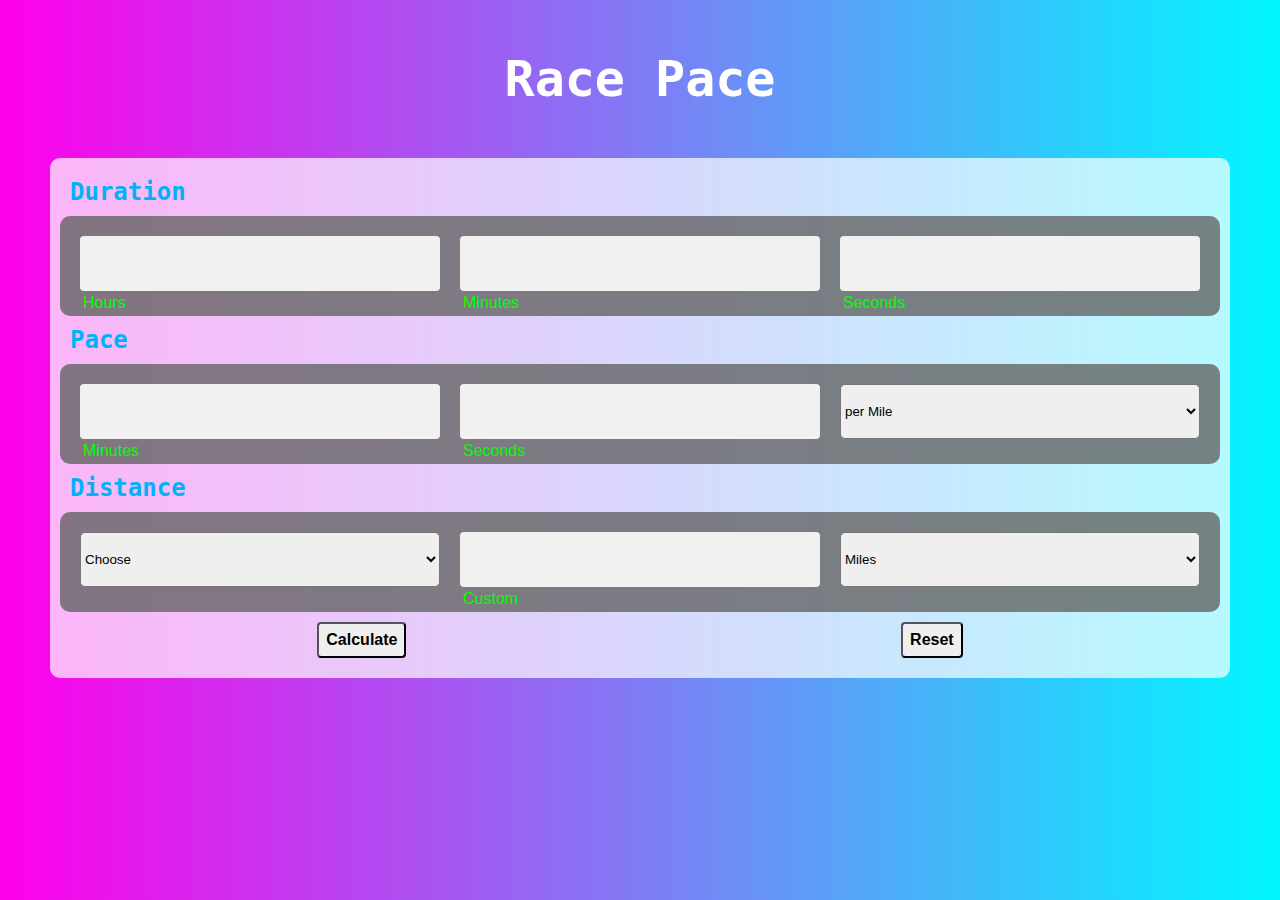
<file: index.html>
<!DOCTYPE html>
<html lang="en">
<head>
	<meta charset="UTF-8">
	<meta name="viewport" content="width=device.width, intitial-scale=1.0">
	<link rel="stylesheet" type="text/css" href="css/style.css">
	<script defer src="js/script.js"></script>
	<title>RacePace</title>
</head>
<body class="body">
	<header class="grid-1">
		<h1>Race Pace</h1>
	</header>

<div class="container">
		<form id="calc-form" class="calc-form"  action="#" method="GET">

			<div class="form-fields">
		
				<label class="top-label">Duration</label>
		
					<div class="field-items">
						<div class="field" data-errormsg="">
							<input type="number" id="input-dur-hours" name="input-dur-hours" class="input" min="0" max="3073">
							<label for="input-dur-hours" class="field-label">Hours</label>
						</div>
		
						<div class="field" data-errormsg="">
							<input type="number" id="input-dur-minutes" name="input-dur-minutes" class="input" min="0" max="59">
							<label for="input-dur-minutes" class="field-label">Minutes</label>
						</div>
		
						<div class="field" data-errormsg="">
							<input type="number" id="input-dur-seconds" name="input-dur-seconds" class="input" min="0" max="59">
							<label for="input-dur-seconds" class="field-label">Seconds</label>
						</div>
					</div>	
		
				<label class="top-label">Pace</label>
					<div class="field-items">
						<div class="field">
							<input type="number" id="input-pace-min" class="input" min="0" max="59">
							<label class="field-label" for="input-pace-min">Minutes</label>
						</div>
		
						<div class="field">
							<input type="number" id="input-pace-sec" class="input" min="0" max="59">
							<label class="field-label" for="input-pace-sec">Seconds</label>
						</div>
		
						<div class=field>
						<select class="dropdown" id="pace-unit">
							<option value="miles">per Mile</option>
							<option value="kilometers">per Kilometer</option>
						</select>
						</div>
					</div>
		
					<label class="top-label">Distance</label>
						<div class="field-items">
							<div class=field> 
							<select class="dropdown" id="presetDists">
								<option value="" selected disabled hidden>Choose</option>
								<option value="5.0">5k</option>
								<option value="10.0">10k</option>
								<option value="15.0">15k</option>
								<option value="21.0975">Half Marathon</option>
								<option value="42.195">Marathon</option>
							</select>
							</div>
			
							<div class="field">
								<input type="number" id="input-distance" class="input" min="0" max="24000">
								<label for="input-distance" class="field-label">Custom</label>
							</div>
			
							<div class=field>
							<select class="dropdown" id="dis-unit">
								<option value="miles">Miles</option>
								<option value="kilometers">Kilometers</option>
							</select>
							</div>			
						</div>	
			
			<div class= buttons>
				<button type="button" id='button-calculate' class='button'>Calculate</button>
				<input type="button"  id="button-reset" class='button' onclick="resetForm()" value="Reset" >
			</div>
			
		</div>
			
	</form>

		<div class = error id="error"></div>	

		<div class="result" id="result">

		</div>

</div>


	


</body>
</html>
</file>
<file: css/style.css>
* {
    margin: 0;
    padding: 0;
  }

.body{
    height: 100%;
    width: 100%;
    background: linear-gradient(to right, #ff00ea, #00f7ff);
}
h1{
    display: block;
    align-content: center;
    color: rgb(255, 255, 255);
    font-family: OCR A Std, monospace;
    font-size: 50px;
    font-weight: bold;
    margin-top: 50px;
    text-align: center;
}


.calc-form{
    padding: 50px;
}

.container{
    width: 100%;
    height: 100%;
}

.form-fields{
    background-color: rgba(255, 255, 255, 0.7);
    border-radius: 10px;
    padding: 10px;
}

.top-label{
    display: block;
    font-size: 1.5rem;
    color: #00b2f8;
    font-family: OCR A Std, monospace;
    font-weight: 800;
    padding: 10px; 
    margin: auto;
}

.field-items{
    display: flex;
    flex-flow: row, nowrap;
    height: 75px;

    justify-content: center;
    background-color: rgba(100, 100, 100, 0.8);
    padding-top: 10px; 
    padding-bottom: 15px;
    padding-left: 10px;
    padding-right: 10px;
    margin: auto;
    border-radius: 10px;
}

.field{
    display: block;
    font-size: 1rem;
    width: 100%;
    /*font-family: 'Gill Sans', 'Gill Sans MT', Calibri, 'Trebuchet MS', sans-serif;*/
    font-weight: 100;
    padding: 10px; 
    text-align: left;
}

.input{
    width: 100%;
    height: 100%;
    border: none;
    border-radius: 4px;
    background-color: #f1f1f1;
}

.field-label{
    display: block;
    color: #00ff00;
    font-size: 1rem;
    font-family: 'Lucida Sans', 'Lucida Sans Regular', 'Lucida Grande', 'Lucida Sans Unicode', Geneva, Verdana, sans-serif;
    font-weight: 300;
    padding: 3px; 
    margin: auto;
}

.buttons{
    display: flex;
    flex-direction: row;
    
    justify-content: center;
    align-content: center;
    border-radius: 4px;
    font-size: 1rem;
    padding: 10px; 
    margin: auto;
}
.button{
    display: flex;
    flex-direction: row;
    
    justify-content: center;
    align-content: center;
    border-radius: 4px;
    font-size: 1rem;
    /*font-family: 'Gill Sans', 'Gill Sans MT', Calibri, 'Trebuchet MS', sans-serif;*/
    font-weight: 700;
    padding: 7px; 
    margin: auto;
}

.dropdown{
    width: 100%;
    height: 100%;
    border-radius: 5px;
}

.result{
    display: table;
    margin-right: auto;
    margin-left: auto;
    text-align: center;
}
</file>
